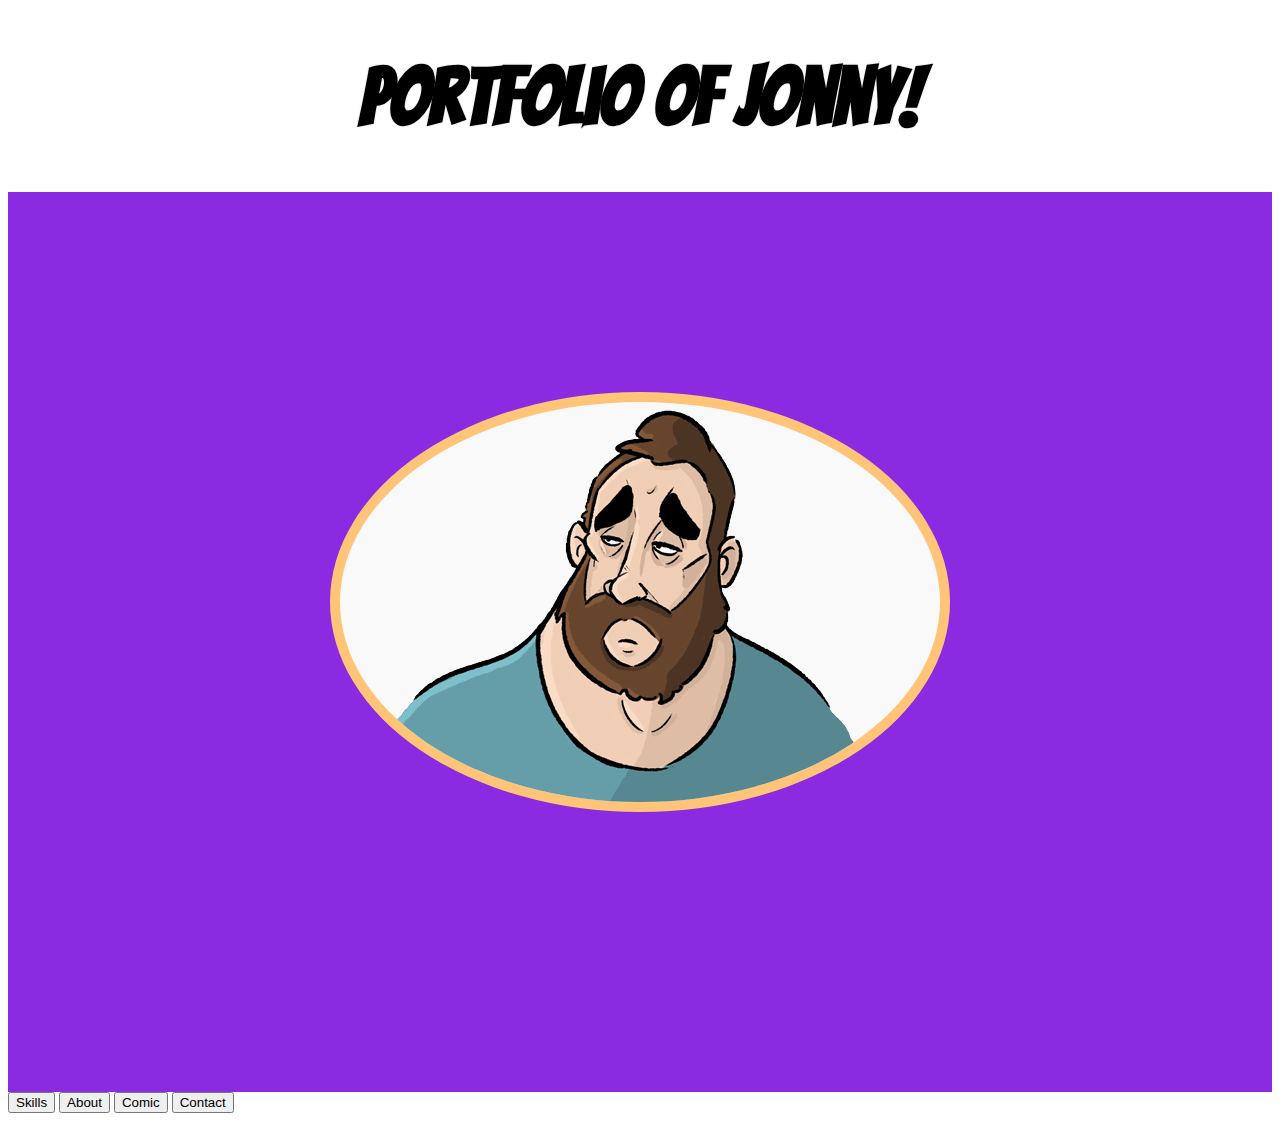
<file: index.html>
<!DOCTYPE html>
<html lang="en">
<head>
    <link rel="preconnect" href="https://fonts.googleapis.com">
<link rel="preconnect" href="https://fonts.gstatic.com" crossorigin>
<link href="https://fonts.googleapis.com/css2?family=Bangers&display=swap" rel="stylesheet">
    <meta charset="UTF-8">
    <meta http-equiv="X-UA-Compatible" content="IE=edge">
    <meta name="viewport" content="width=device-width, initial-scale=1.0">
    <link rel = "stylesheet" href = "Style.CSS"/>
    <title>Portfolio of Jonny</title>
</head>
<body>
    <header class="header-index">
        <h1 class="Home-Page-Title">Portfolio of Jonny!</h1>
    </header>
    <section class = "section-index">
        <div class = "hp-div">
        <img class = "Heading-Image" src = "Images/web page images 1.png" alt = "Heading-Picture"/>
    </div>
    </section>
    <nav class = "nav-index"><a href = "Skills.html"><button class = "Skills" type="button">Skills</button></a>
        <a href = "About.html"><button class = "About" type = "button">About</button></a>
        <a href = "https://www.webtoons.com/en/challenge/space-pirates/the-prison-break-no-1/viewer?title_no=525568&episode_no=1"><button class = "Comic" type = "button">Comic</button></a>
        <a href =  "Contact.html"><button class = "Contact" type = "button">Contact</button></a></nav>
</body>
</html>
</file>
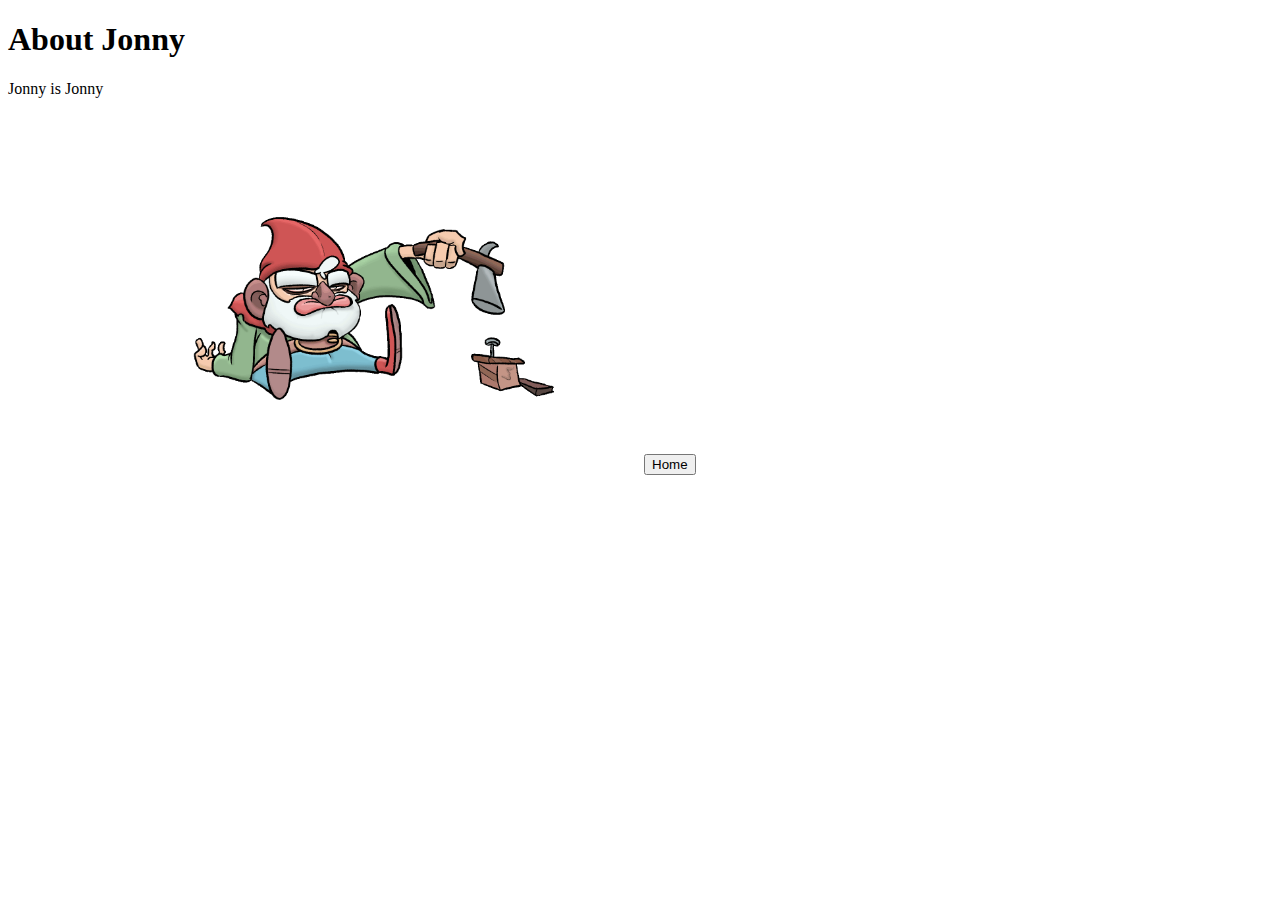
<file: About.html>
<!DOCTYPE html>
<html lang="en">
<head>
    <link rel = "stylesheet" href = "Style.CSS"/>
    <meta charset="UTF-8">
    <meta http-equiv="X-UA-Compatible" content="IE=edge">
    <meta name="viewport" content="width=device-width, initial-scale=1.0">
    <title>Document</title>
</head>
<body>
    <h1>About Jonny</h1>
    <p>Jonny is Jonny</p>
    <img class = "Dwarf" src="./Images/Portfolio-Gifs/Grumpy-gif.gif"/>
    <a href = "index.html"><button type ="button">Home</button></a>
</body>
</html>
</file>
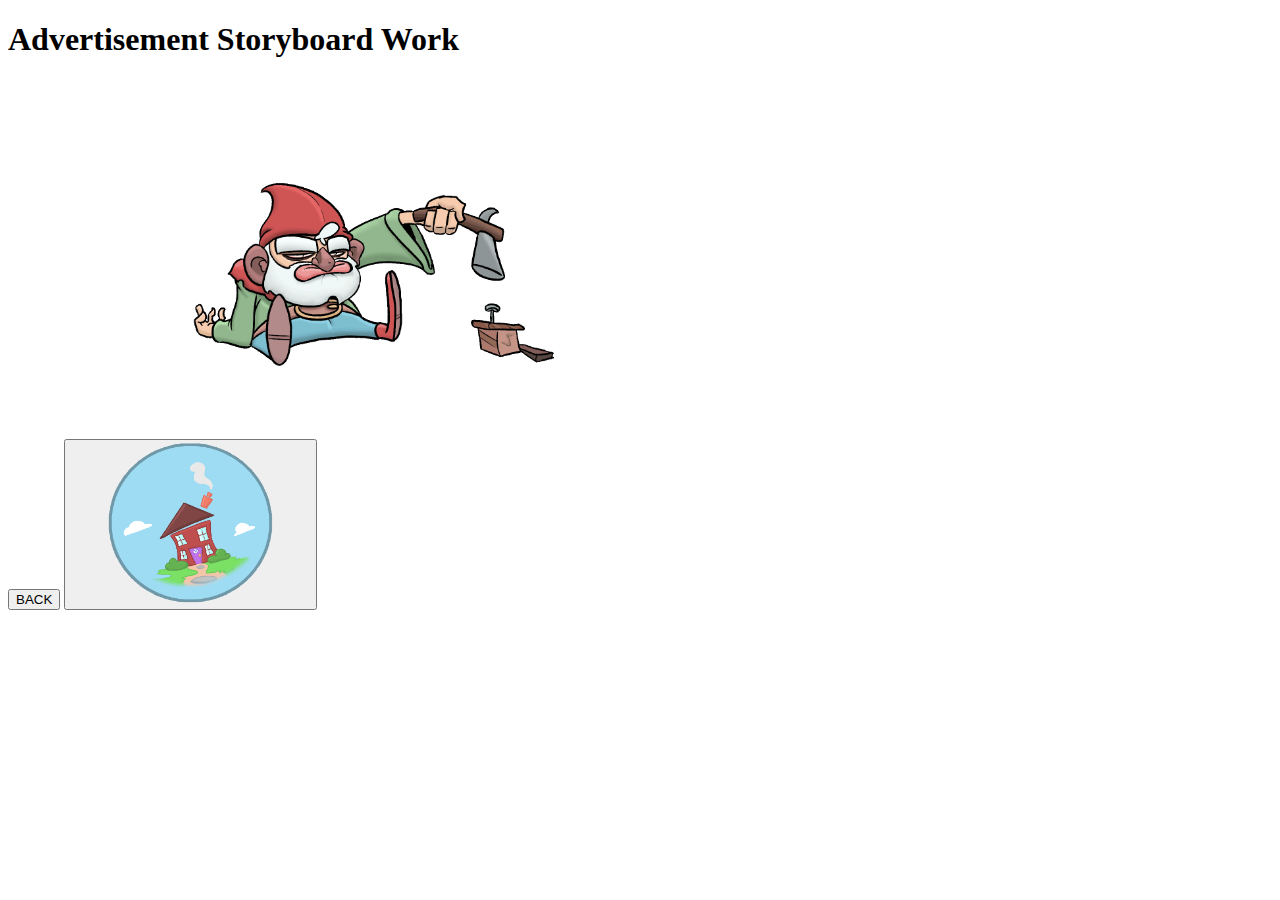
<file: Ads.html>
<!DOCTYPE html>
<html lang="en">
<head>
    <link rel = "stylesheet" href = "Style.CSS"/>
    <meta charset="UTF-8">
    <meta http-equiv="X-UA-Compatible" content="IE=edge">
    <meta name="viewport" content="width=device-width, initial-scale=1.0">
    <title>Ad-work</title>
</head>
<body>
    <Header class = "Ad-Header"><h1 class = "Ad-h1">Advertisement Storyboard Work</h1></Header>
    <content class = "Ad-content">
        <img class = "Dwarf" src="./Images/Portfolio-Gifs/Grumpy-gif.gif"/>
    </content>
    <nav class = "Ad-Nav">
        <a class = "Back-Button" href = "Storyboarding.html"><button type="button">BACK</button></a>
        <a href = "index.html"><button class = "Home-Button" type ="button"><img class = "Home-Button-Img"src = "Images/Home-Button1.png"></button></a>
    </nav>
    
</body>
</html>
</file>
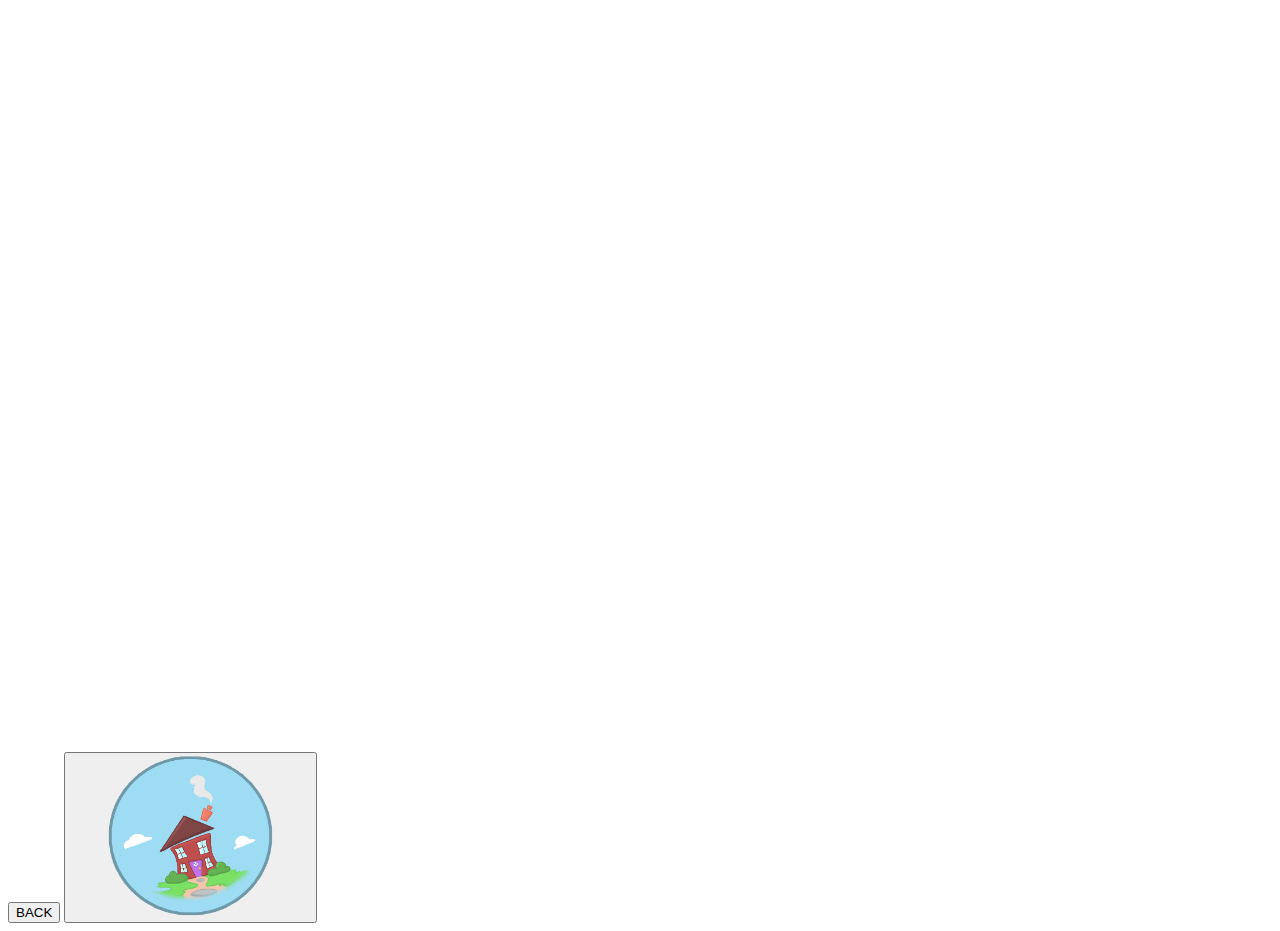
<file: Animation.html>
<!DOCTYPE html>
<html lang="en">
<head>
    <link rel = "stylesheet" href = "Style.CSS"/>
    <meta charset="UTF-8">
    <meta http-equiv="X-UA-Compatible" content="IE=edge">
    <meta name="viewport" content="width=device-width, initial-scale=1.0">
    <title>Animation</title>
</head>
<body>
    <header class = "Ani-Header"><h1 class = "Ani-h1">ANIMATION</h1></header>
    <content class = "Ani-content">
    <iframe src="https://player.vimeo.com/video/226730611?h=d0ea0719d0" width="640" height="564" frameborder="0" allow="autoplay; fullscreen" allowfullscreen></iframe>
    <iframe src="https://player.vimeo.com/video/143465004?h=3059729690" width="640" height="564" frameborder="0" allow="autoplay; fullscreen" allowfullscreen></iframe>
    <iframe src="https://player.vimeo.com/video/189633623?h=81db1bb7b2" width="640" height="564" frameborder="0" allow="autoplay; fullscreen" allowfullscreen></iframe>
    <iframe src="https://player.vimeo.com/video/195631804?h=fad90fe280" width="640" height="564" frameborder="0" allow="autoplay; fullscreen" allowfullscreen></iframe>
</content>
<nav class = "Ani-Nav"><a href = "Skills.html"><button type="button">BACK</button></a>
    <a href = "index.html"><button class = "Home-Button" type ="button"><img class = "Home-Button-Img"src = "Images/Home-Button1.png"></button></a>
</body>
</html>
</file>
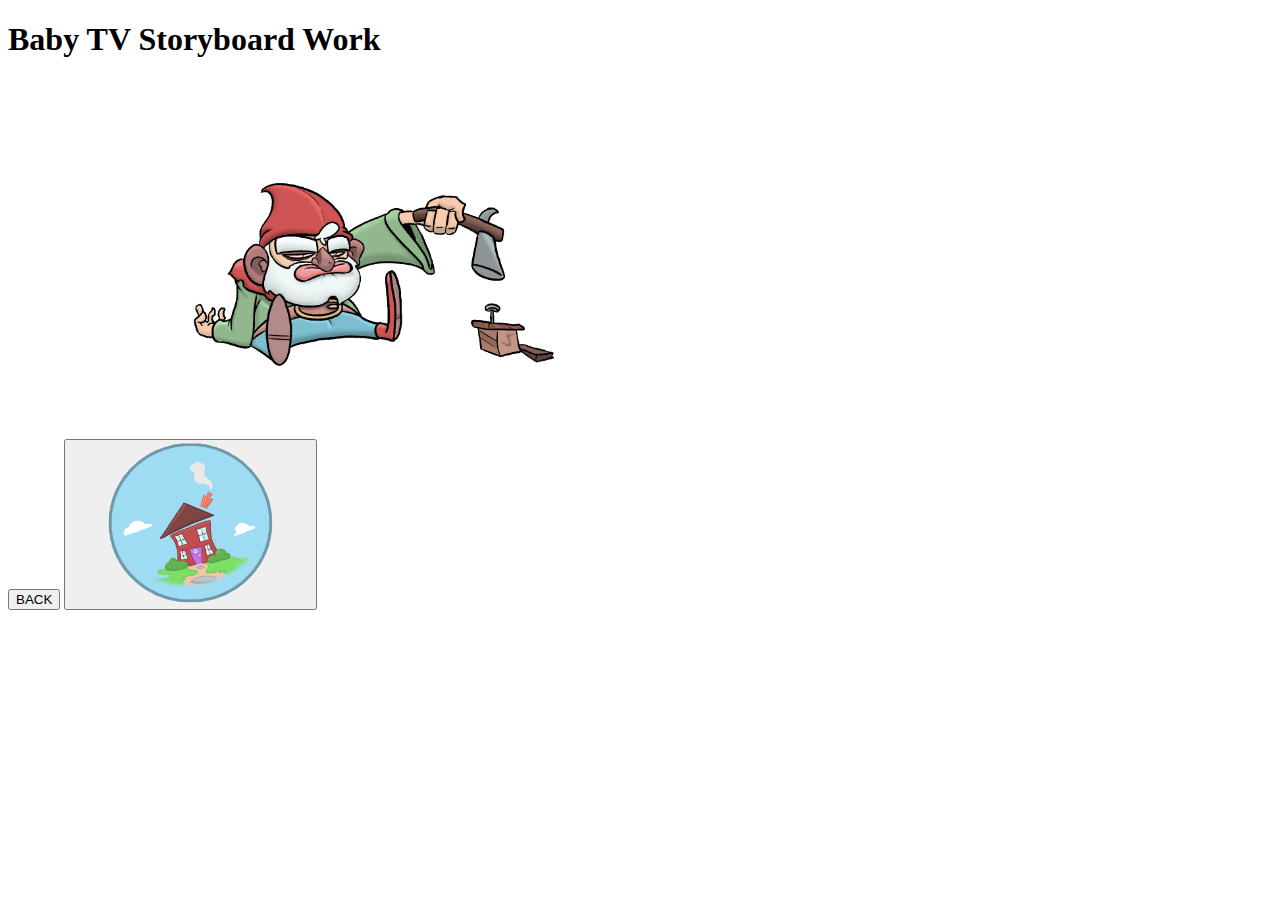
<file: Baby-TV.html>
<!DOCTYPE html>
<html lang="en">
<head>
    <link rel = "stylesheet" href = "Style.CSS"/>
    <meta charset="UTF-8">
    <meta http-equiv="X-UA-Compatible" content="IE=edge">
    <meta name="viewport" content="width=device-width, initial-scale=1.0">
    <title>BabyTV-work</title>
</head>
<body>
    <Header class = "BTV-Header"><h1 class = "BTV-h1">Baby TV Storyboard Work</h1></Header>
    <content class = "BTV-Content">
        <img class = "Dwarf" src="./Images/Portfolio-Gifs/Grumpy-gif.gif"/>
    </content>
    <nav class = "BTV-Nav">
        <a class = "Back-Button" href = "Storyboarding.html"><button type="button">BACK</button></a>
        <a href = "index.html"><button class = "Home-Button" type ="button"><img class = "Home-Button-Img"src = "Images/Home-Button1.png"></button></a>
    </nav>
    
</body>
</html>
</file>
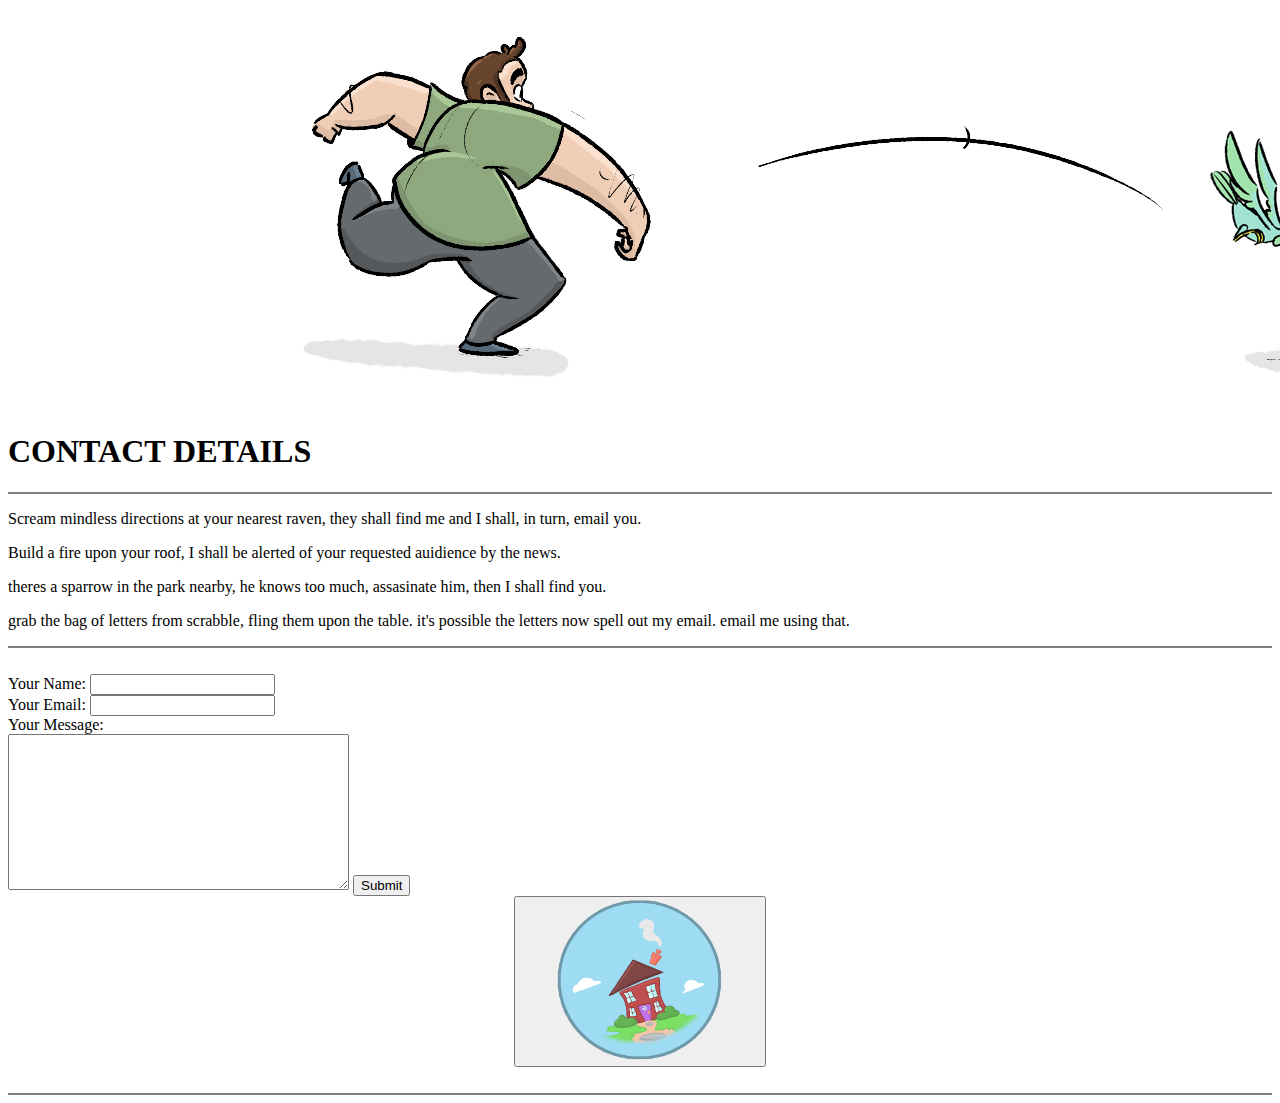
<file: Contact.html>
<!DOCTYPE html>
<html lang="en" dir="ltr">
  <head>
    <link rel = "stylesheet" href = "Style.CSS"/>
    <meta charset="utf-8">
    <title>contact Jonny!</title>
    <img src = "Images/long image 1.jpeg" />
  </head>
  <h1>CONTACT DETAILS</h1>
  <hr = "4" noshade />
  <body>
  <p>Scream mindless directions at your nearest raven, they shall find me and I shall, in turn, email you.</p>
  <p>Build a fire upon your roof, I shall be alerted of your requested auidience by the news.</p>
  <p>theres a sparrow in the park nearby, he knows too much, assasinate him, then I shall find you.</p>
  <p>grab the bag of letters from scrabble, fling them upon the table. it's possible the letters now spell out my email. email me using that.</p>
<hr = "4" noshade /><br />
  <form class ="" action = "mailto: jonathan.m.redmond@gmail.com" method = "post">
    <label>Your Name:</label>
    <input type = "text" name = "yourName" value="" /><br />
    <label>Your Email: </label>
    <input type = "email" name = "yourEmail" value="" /><br />
    <label>Your Message:</label><br />
    <textarea name = "yourMessage" rows = "10" cols = "40"></textarea>

    <input type = "submit" name = ""/>
  </form>

<center>
  <a href = "index.html"><button class = "Home-Button" type ="button"><img class = "Home-Button-Img"src = "Images/Home-Button1.png"></button></a>
</center><br />
<hr = "4" noshade />
  </body>
</html>
</file>
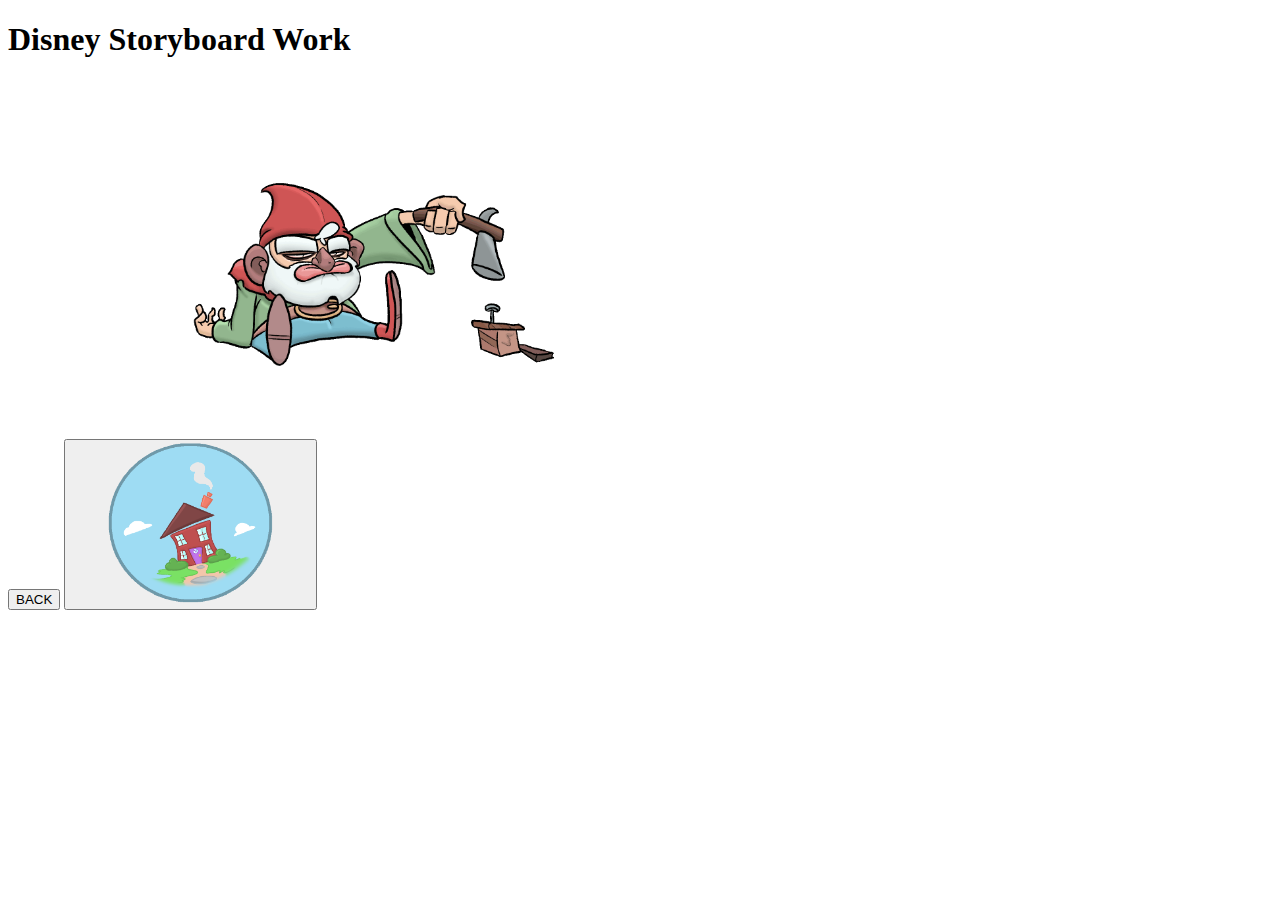
<file: Disney.html>
<!DOCTYPE html>
<html lang="en">
<head>
    <link rel = "stylesheet" href = "Style.CSS"/>
    <meta charset="UTF-8">
    <meta http-equiv="X-UA-Compatible" content="IE=edge">
    <meta name="viewport" content="width=device-width, initial-scale=1.0">
    <title>Disney-work</title>
</head>
<body>
    <Header class = "Disney-header"><h1 class = "Disney-h1">Disney Storyboard Work</h1></Header>
    <content class = "Disney-Content">
        <img class = "Dwarf" src="./Images/Portfolio-Gifs/Grumpy-gif.gif"/>

    </content>
    <nav class = "Disney-Nav">
        <a class = "Back-Button" href = "Storyboarding.html"><button type="button">BACK</button></a>
        <a href = "index.html"><button class = "Home-Button" type ="button"><img class = "Home-Button-Img"src = "Images/Home-Button1.png"></button></a>
    </nav>
    
</body>
</html>
</file>
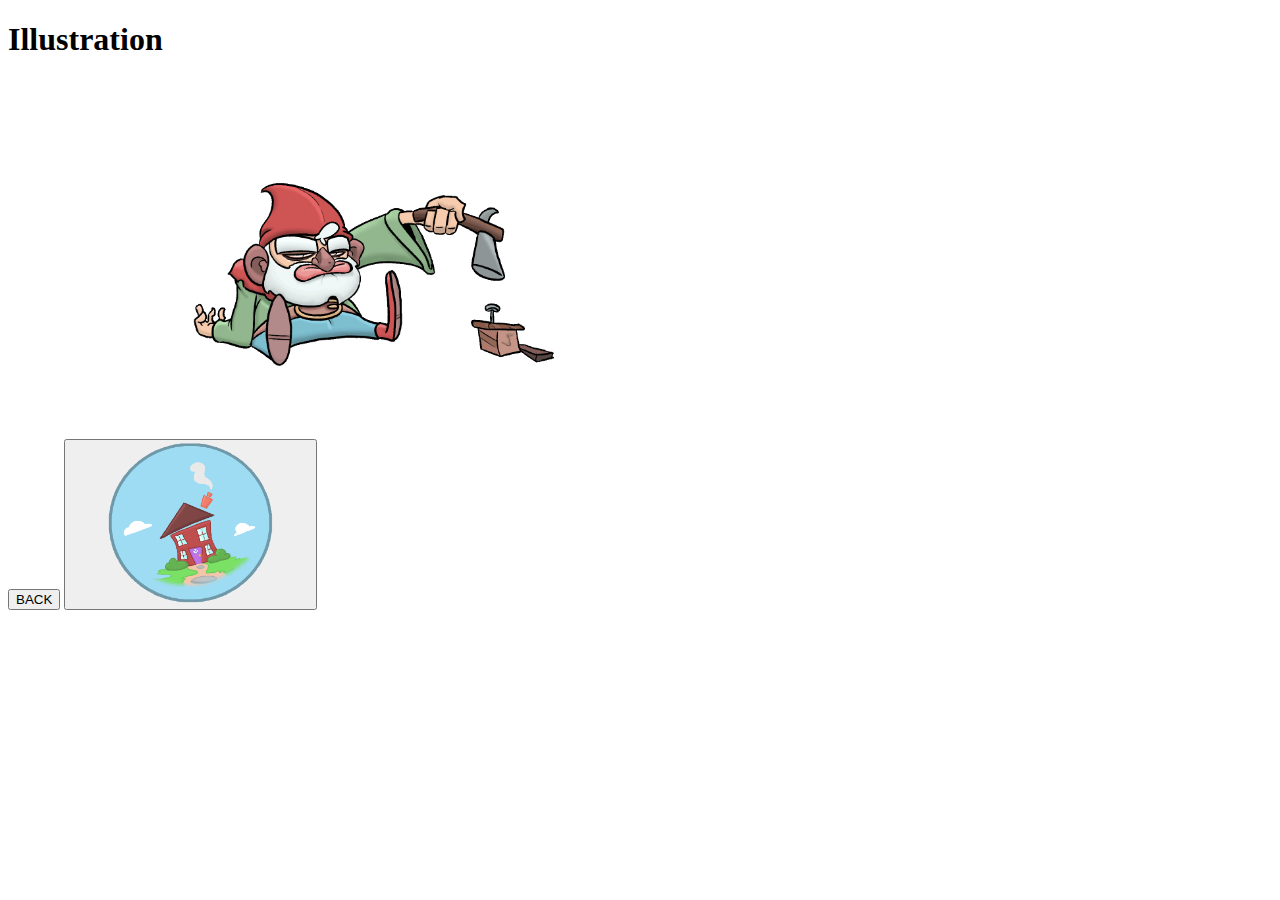
<file: Illustration.html>
<!DOCTYPE html>
<html lang="en">
<head>
    <link rel = "stylesheet" href = "Style.CSS"/>
    <meta charset="UTF-8">
    <meta http-equiv="X-UA-Compatible" content="IE=edge">
    <meta name="viewport" content="width=device-width, initial-scale=1.0">
    <title>Illustration</title>
</head>
<body>
    <header class = "Ill-Header"><h1 class = "Ill-h1">Illustration</h1></header>
    <content class = "Ill-content">
        <img class = "Dwarf" src="./Images/Portfolio-Gifs/Grumpy-gif.gif"/>
    </content>
    <nav class = "Ill-Nav">
        <a href = "Skills.html"><button class = "Back-button" type = "button">BACK</button></a>
        <a href = "index.html"><button class = "Home-Button" type ="button"><img class = "Home-Button-Img"src = "Images/Home-Button1.png"></button></a>
    </nav>
    
</body>
</html>
</file>
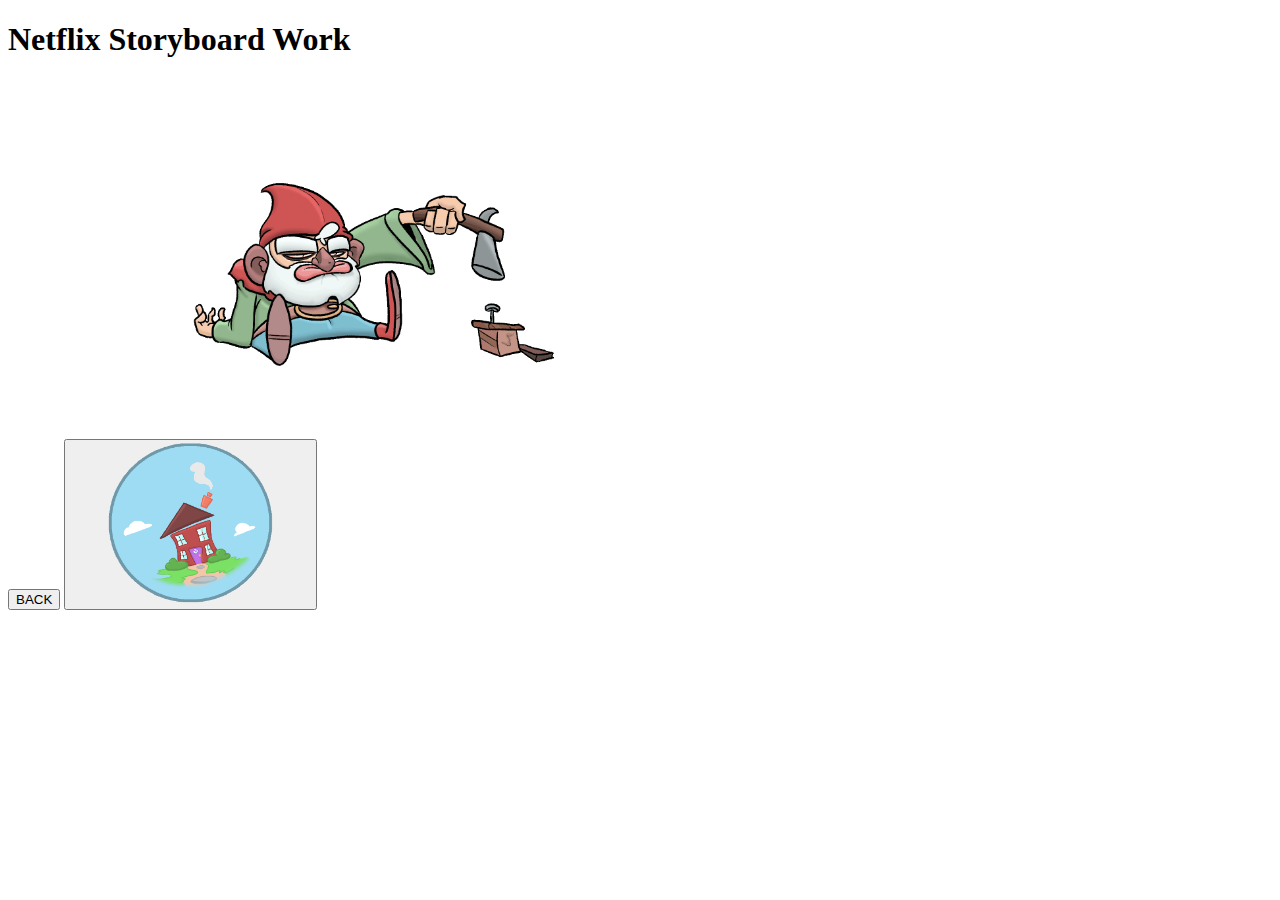
<file: Netflix.html>
<!DOCTYPE html>
<html lang="en">
<head>
    <link rel = "stylesheet" href = "Style.CSS"/>
    <meta charset="UTF-8">
    <meta http-equiv="X-UA-Compatible" content="IE=edge">
    <meta name="viewport" content="width=device-width, initial-scale=1.0">
    <title>Netflix-Work</title>
</head>
<body>
    <Header class = "Netflix-Header"><h1 class = "Netflix-h1">Netflix Storyboard Work</h1></Header>
    <content class = "Netflix-Content">
        <img class = "Dwarf" src="./Images/Portfolio-Gifs/Grumpy-gif.gif"/>
    </content>
    <nav class = "Netflix-Nav">
        <a class = "Back-Button" href = "Storyboarding.html"><button class = "Back-Button" type="button">BACK</button></a>
        <a href = "index.html"><button class = "Home-Button" type ="button"><img class = "Home-Button-Img"src = "Images/Home-Button1.png"></button></a>
    </nav>
    
</body>
</html>
</file>
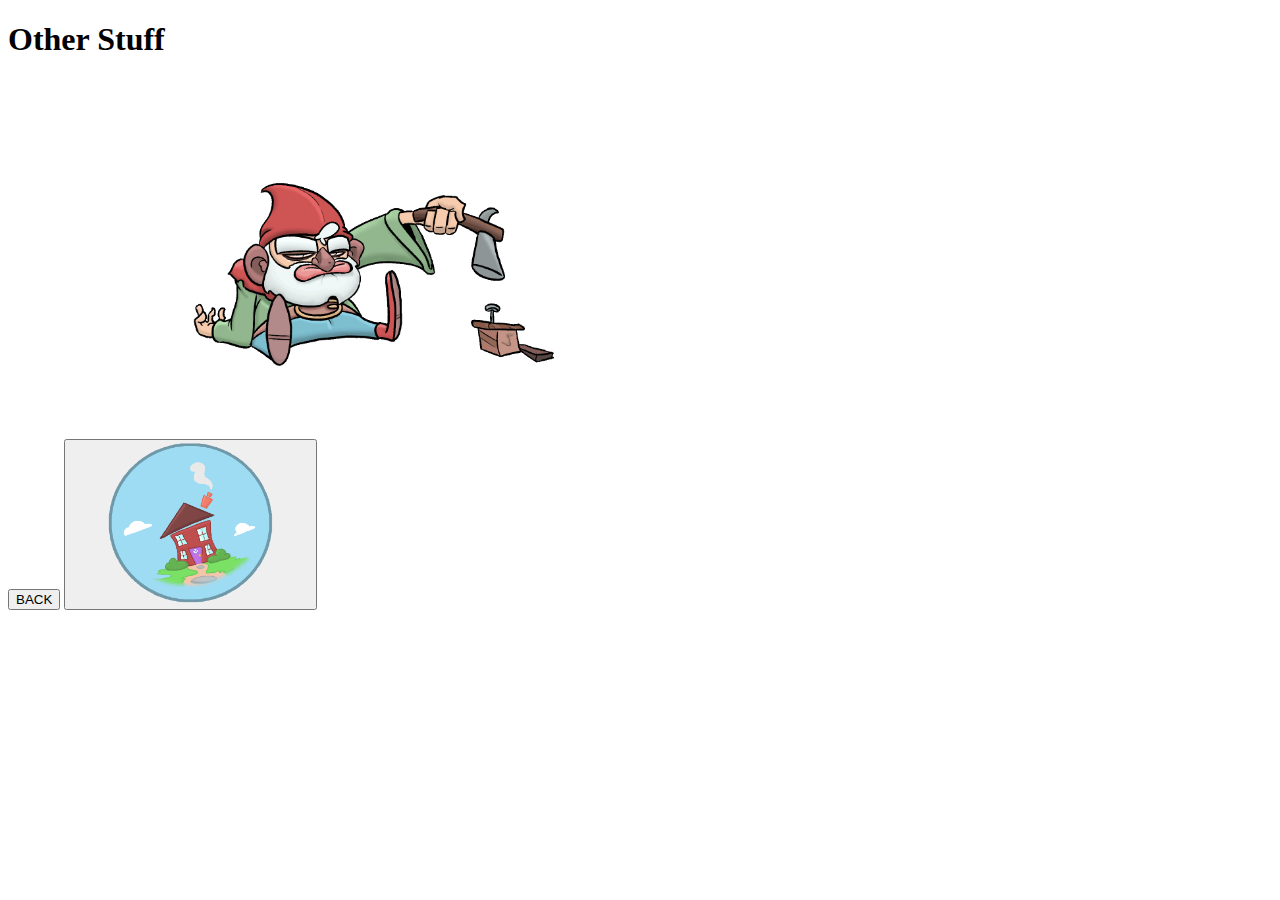
<file: Other-Stuff.html>
<!DOCTYPE html>
<html lang="en">
<head>
    <link rel = "stylesheet" href = "Style.CSS"/>
    <meta charset="UTF-8">
    <meta http-equiv="X-UA-Compatible" content="IE=edge">
    <meta name="viewport" content="width=device-width, initial-scale=1.0">
    <title>Other-Stuff</title>
</head>
<body>
    <Header class = "OS-Header"><h1 class = "OS-h1">Other Stuff</h1></Header>
    <content class = "OS-content">
        <img class = "Dwarf" src="./Images/Portfolio-Gifs/Grumpy-gif.gif"/></content>
    <nav class = "OS-Nav">
        <a class = "Back-Button" href = "Programming.html"><button class = "Back-Button" type="button">BACK</button></a>
        <a href = "index.html"><button class = "Home-Button" type ="button"><img class = "Home-Button-Img"src = "Images/Home-Button1.png"></button></a>
    </nav>
</body>
</html>
</file>
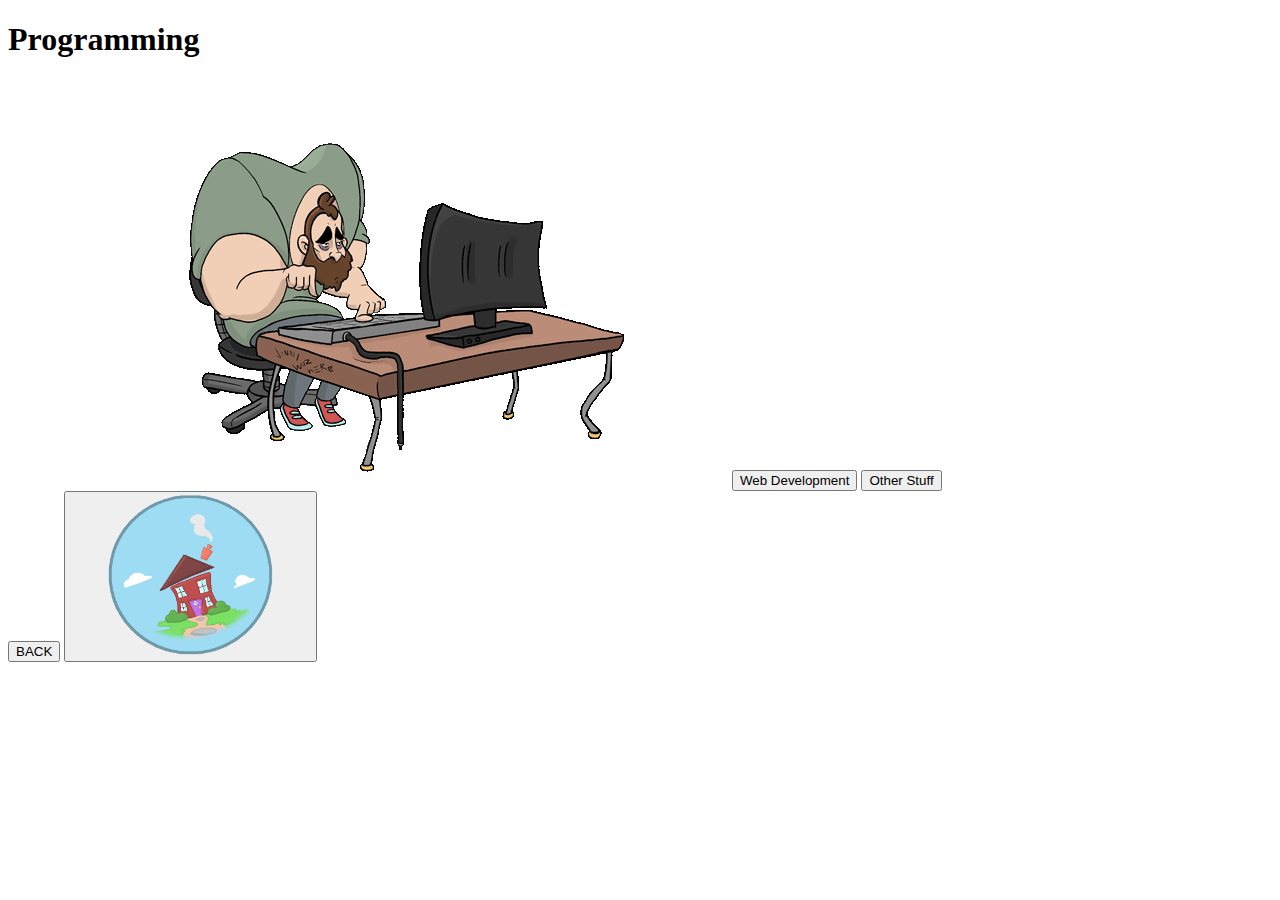
<file: Programming.html>
<!DOCTYPE html>
<html lang="en">
<head>
    <link rel = "stylesheet" href = "Style.CSS"/>
    <meta charset="UTF-8">
    <meta http-equiv="X-UA-Compatible" content="IE=edge">
    <meta name="viewport" content="width=device-width, initial-scale=1.0">
    <title>Programming</title>
</head>
<body>
    <header class = "Prog-header"><h1 class = "Prog-h1">Programming</h1></header>
    <content class = "Prog-Content">
        <img class = "Prog-Gif" src = "Images/workingjonit-1.gif" alt = "computerJon"/>
        <a href = "web-development.html"><button class = "WebDev-Button" type = "button">Web Development</button></a>
        <a href = "Other-Stuff.html"><button class = "OtherStuff-Button" type = "button">Other Stuff</button></a>
    </content>
    <nav class = "Prog-Nav">
        <a href = "Skills.html"><button class = "Back-Button" type="button">BACK</button></a>
        <a href = "index.html"><button class = "Home-Button" type ="button"><img class = "Home-Button-Img"src = "Images/Home-Button1.png"></button></a>
    </nav>
    
</body>
</html>
</file>
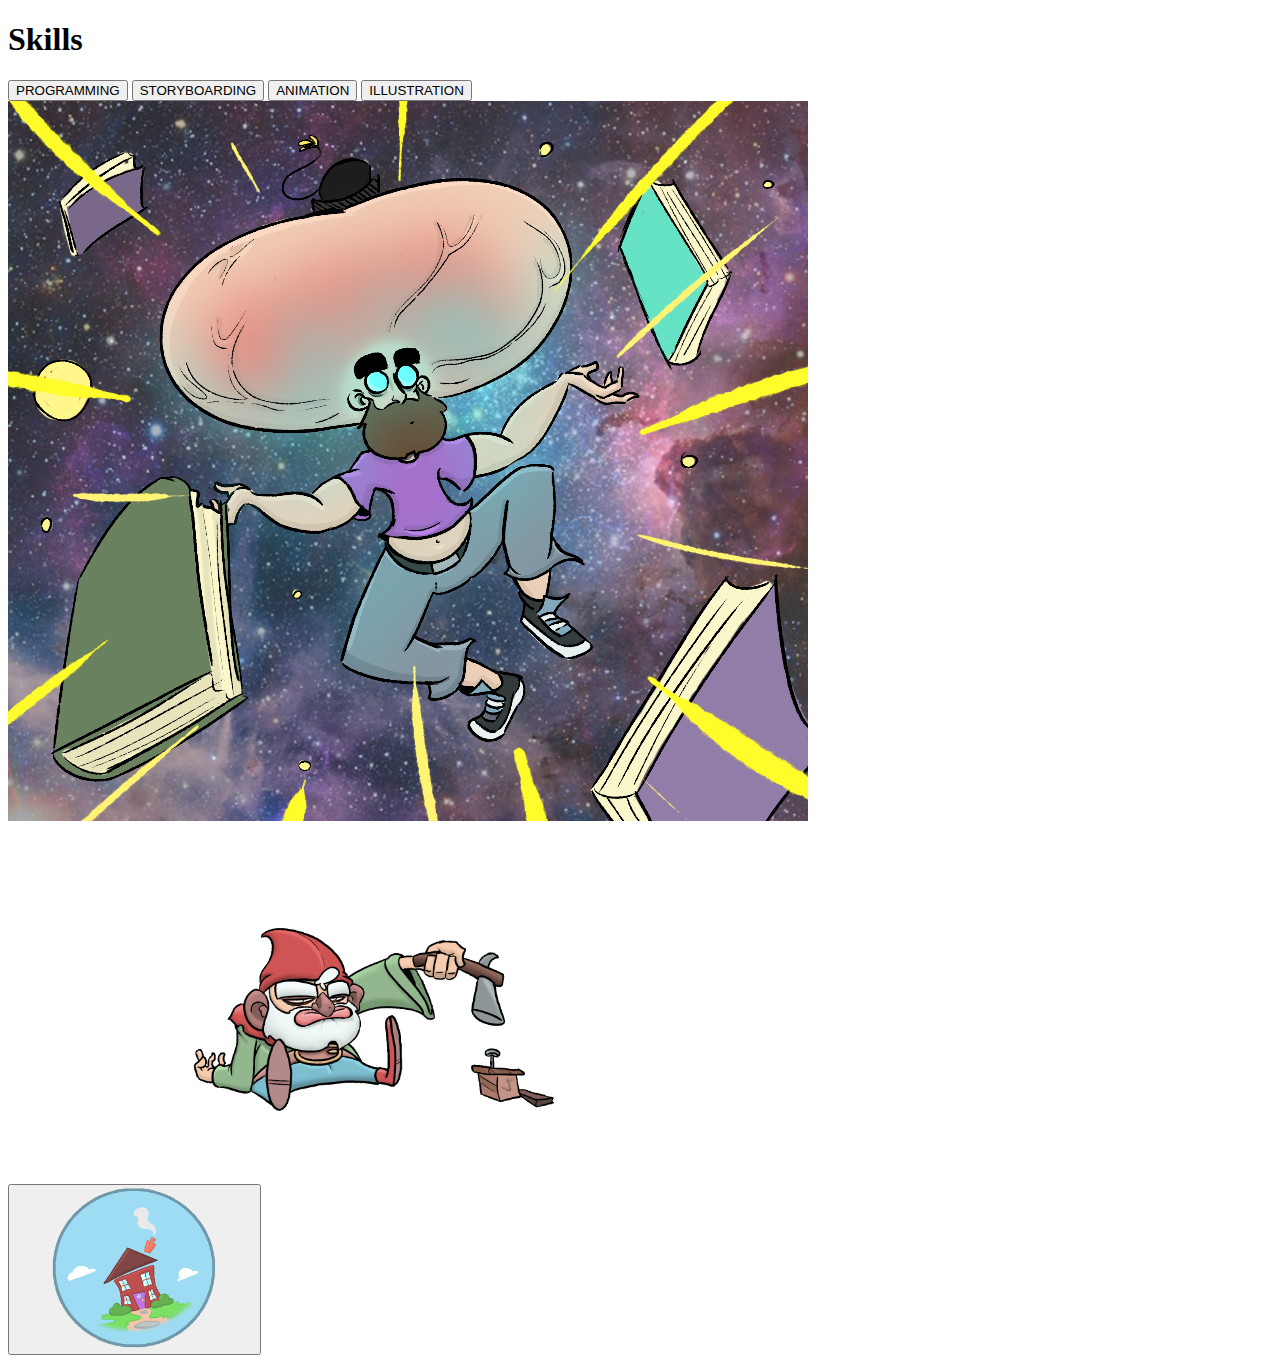
<file: Skills.html>
<!DOCTYPE html>
<html lang="en">
<head>
    <link rel = "stylesheet" href = "Style.CSS"/>
    <meta charset="UTF-8">
    <meta http-equiv="X-UA-Compatible" content="IE=edge">
    <meta name="viewport" content="width=device-width, initial-scale=1.0">
    <title>Jonny-Skills</title>
</head>
<body>
    <header class = "Header-Skills"><h1 class = "Skills-Title">Skills</h1></header>
    <div class = "Skills-Div">
            <a href = "Programming.html"><button class = "Programming-Button" type="buton">PROGRAMMING</button></a>
            <a href = "Storyboarding.html"><button class = "Storyboard-Button" type = "button">STORYBOARDING</button></a>
            <a href = "Animation.html"><button class = "Animation-Button" type = "button">ANIMATION</button></a>
            <a href = "Illustration.html"><button class = "Illustration-Button" type ="button">ILLUSTRATION</button><a href = "index.html"></a>
            <img class = "Skills-Image-Main" src = "Images/web page images brain.jpeg">
    </div>
    <img class = "Dwarf" src="./Images/Portfolio-Gifs/Grumpy-gif.gif"/>
    <nav>
        <a href = "index.html"><button class = "Home-Button" type ="button"><img class = "Home-Button-Img"src = "Images/Home-Button1.png"></button></a>
    </nav>
    
</body>
</html>
</file>
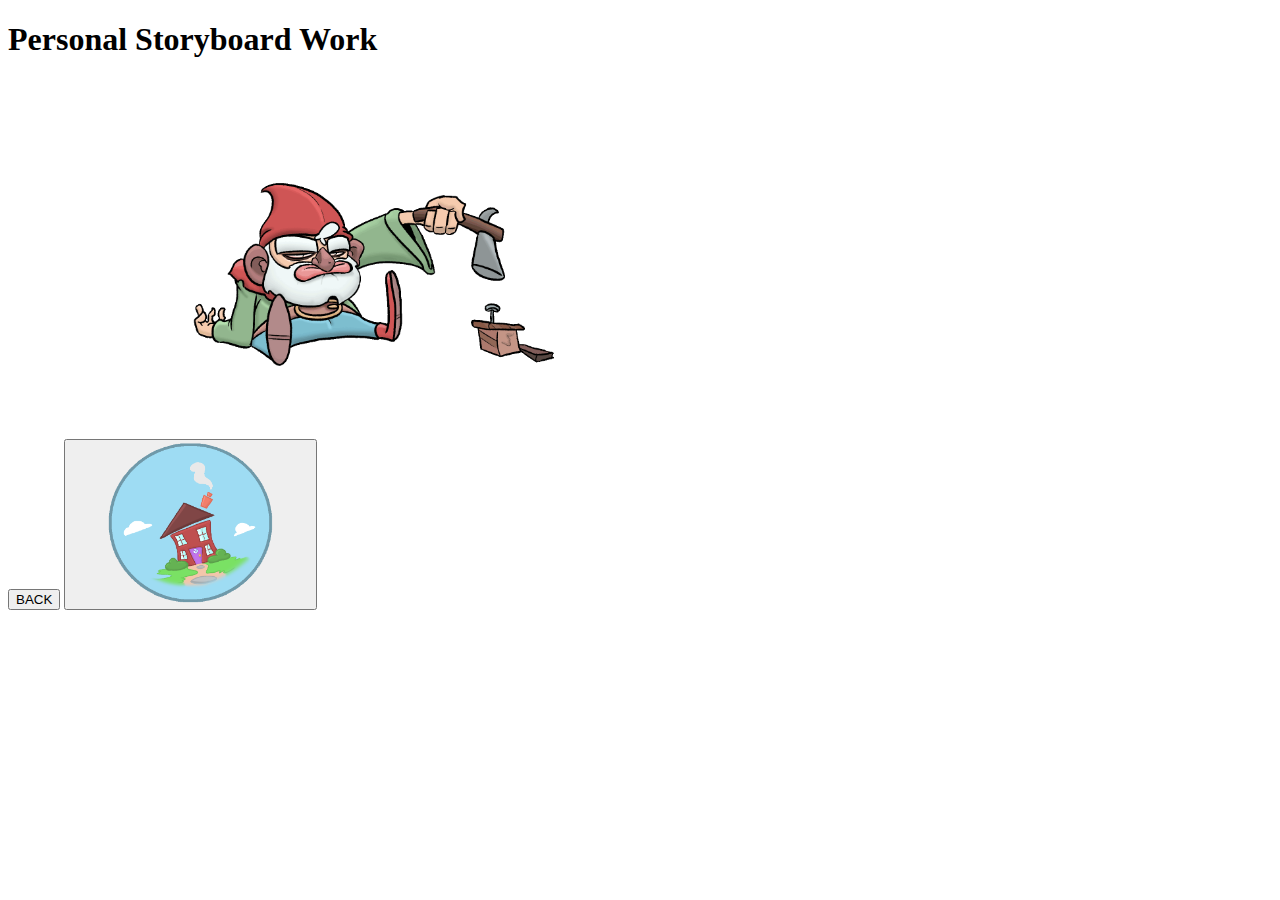
<file: Storyboard-Personal.html>
<!DOCTYPE html>
<html lang="en">
<head>
    <link rel = "stylesheet" href = "Style.CSS"/>
    <meta charset="UTF-8">
    <meta http-equiv="X-UA-Compatible" content="IE=edge">
    <meta name="viewport" content="width=device-width, initial-scale=1.0">
    <title>Personal-work</title>
</head>
<body>
    <Header class = "SP-Header"><h1 class = "SP-h1">Personal Storyboard Work</h1></Header>
    <content class = "SP-Content">
        <img class = "Dwarf" src="./Images/Portfolio-Gifs/Grumpy-gif.gif"/>
    </content>
    <nav class = "SP-Nav">
        <a class = "Back-Button" href = "Storyboarding.html"><button type="button">BACK</button></a>
        <a href = "index.html"><button class = "Home-Button" type ="button"><img class = "Home-Button-Img"src = "Images/Home-Button1.png"></button></a>
    </nav>
    
</body>
</html>
</file>
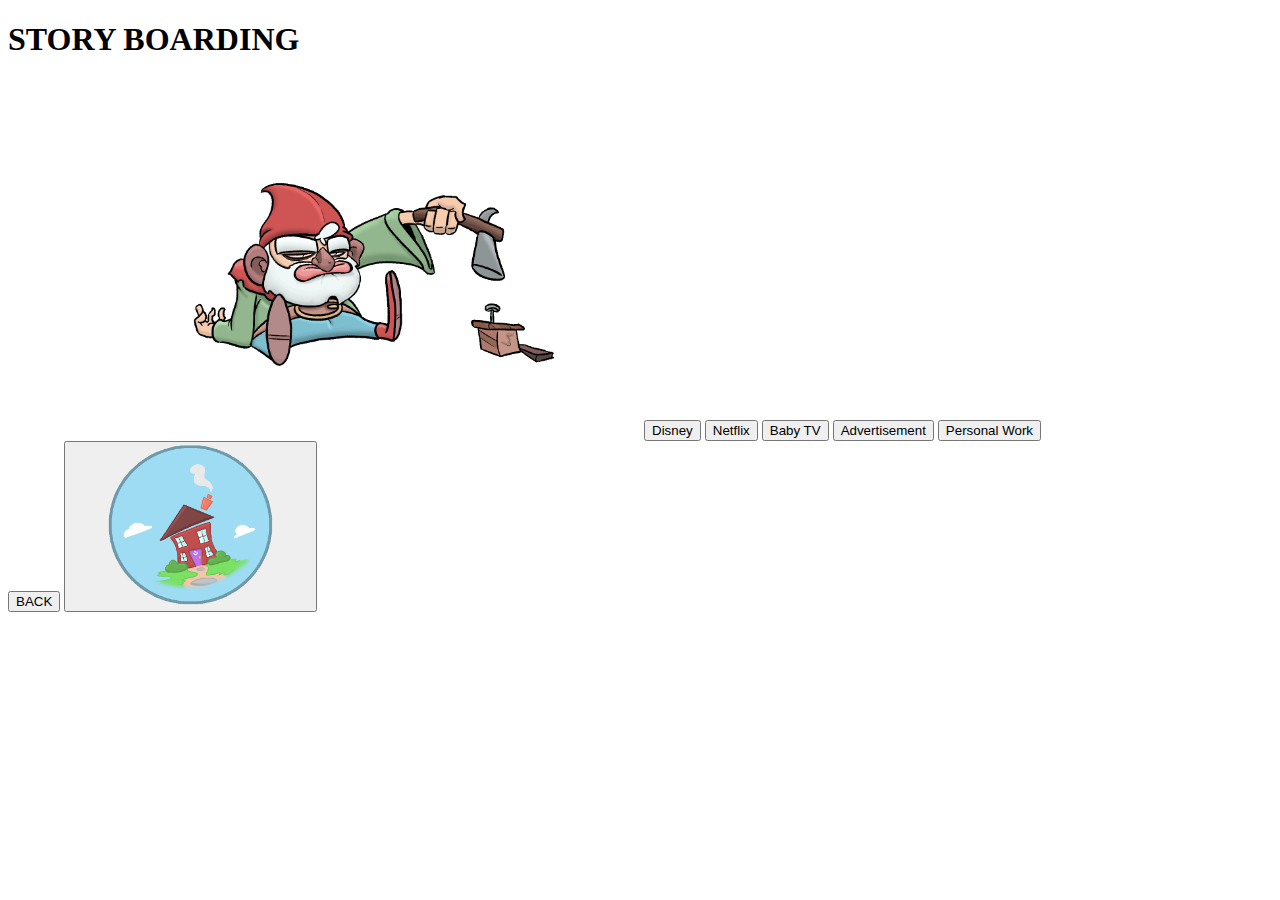
<file: Storyboarding.html>
<!DOCTYPE html>
<html lang="en">
<head>
    <link rel = "stylesheet" href = "Style.CSS"/>
    <meta charset="UTF-8">
    <meta http-equiv="X-UA-Compatible" content="IE=edge">
    <meta name="viewport" content="width=device-width, initial-scale=1.0">
    <title>STORYBOARDING</title>
</head>
<body>
    <Header class = "Storyboard-Header"><h1>STORY BOARDING</h1></Header>
    <img class = "Dwarf" src="./Images/Portfolio-Gifs/Grumpy-gif.gif"/>
    <a href = "Disney.html"><button class = "Disney-Button" type ="button">Disney</button></a>
    <a href = "Netflix.html"><button class = "Netflix-Button" type ="button">Netflix</button></a>
    <a href = "Baby-TV.html"><button class = "BabyTV-Button" type = "button">Baby TV</button></a>
    <a href = "Ads.html"><button class = "Ad-Button" type = "button">Advertisement</button></a>
    <a href = "Storyboard-Personal.html"><button class = "Personal-Work-button" type = "button">Personal Work</button></a>
    <nav class = "Storyboard-Nav">
        <a href = "Skills.html"><button class = "Skills" type="button">BACK</button></a>
        <a href = "index.html"><button class = "Home-Button" type ="button"><img class = "Home-Button-Img"src = "Images/Home-Button1.png"></button></a>
    </nav>
</body>
</html>
</file>
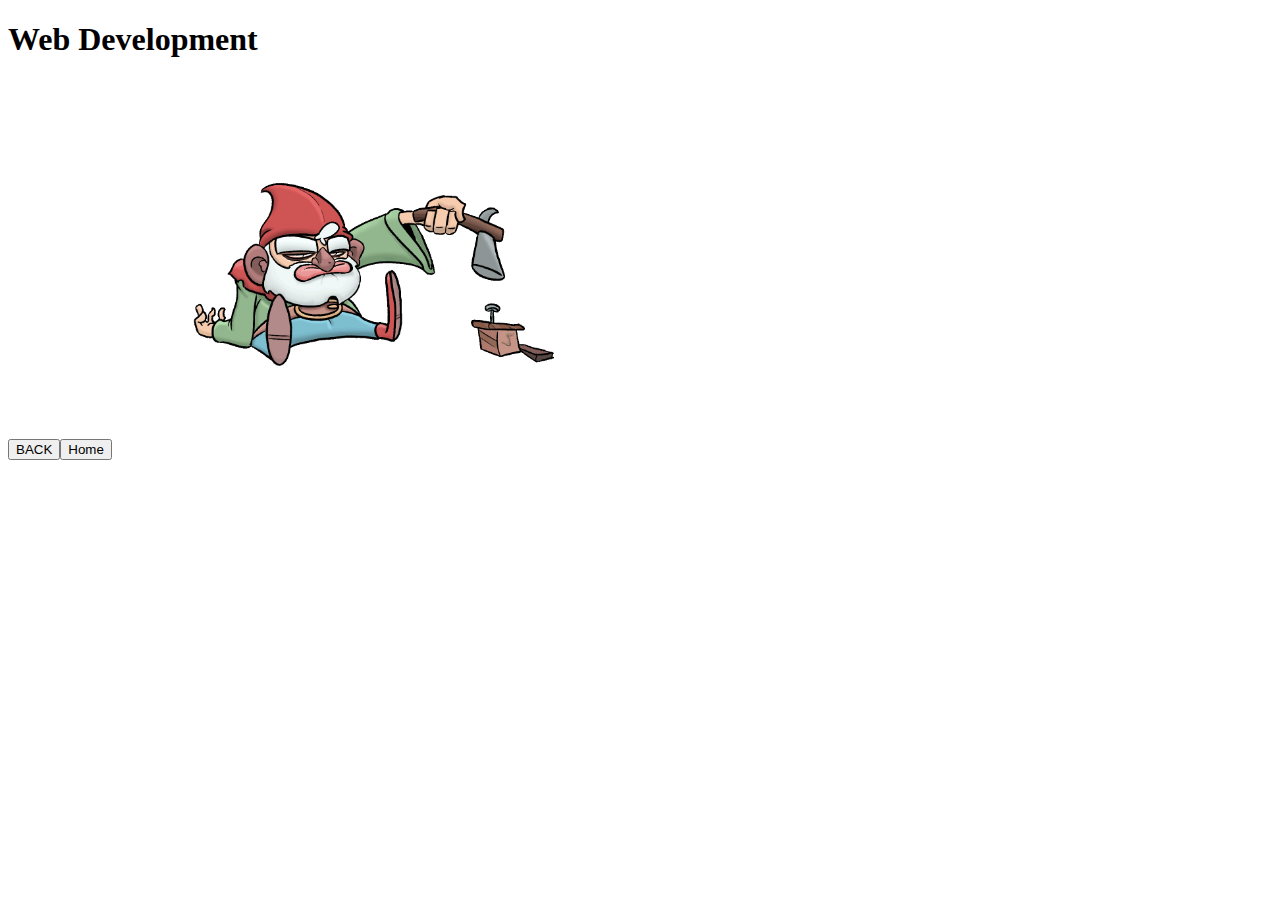
<file: web-development.html>
<!DOCTYPE html>
<html lang="en">
<head>
    <link rel = "stylesheet" href = "Style.CSS"/>
    <meta charset="UTF-8">
    <meta http-equiv="X-UA-Compatible" content="IE=edge">
    <meta name="viewport" content="width=device-width, initial-scale=1.0">
    <title>WebDev</title>
</head>
<body>
    <Header class = "WebDev-Header"><h1 class = "WebDev-h1">Web Development</h1></Header>
    <content class = "WebDev-content">
        <img class = "Dwarf" src="./Images/Portfolio-Gifs/Grumpy-gif.gif"/>
    </content>
    <nav class = "WebDev-Nav">
        <a class = "Back-Button" href = "Programming.html"><button type="button">BACK</button></a><a href = "index.html"><button type ="button">Home</button></a>
    </nav>
</body>
</html>
</file>
<file: Style.CSS>
.Dwarf{
    width:50%;

}

/* ALL */

.Home-Button-Img {
    width:70%;
   
}

.Home-Button {
width:20%;
}

.Back-Button {

}


/* INDEX */

.header-index {
    
}

.Home-Page-Title {
    font-family: 'Bangers', cursive;
    text-align:center;
    font-size:500%;
    text-shadow: 1px 0 0 #F1F1F1, 0 -1px 0 #F1F1F1, 0 1px 0 #F1F1F1, -1px 0 0 #F1F1F1;

    
}

.section-index {
    border:10px;
    width:100%;
    height:900px;
    margin:0px;
    background-color:blueviolet;

}

.hp-div {
    display:flex;
    justify-content:center;
    
}

.Heading-Image {
    background-color:#F9F9F9;
  border: 10px solid #555;
  border-color:#FFC478;
  border-radius: 100%;
  height:120%;
  margin-top: 200px;
  


}

/* INDEX BUTTONS */

.About {

}

.Skills {

}

.Comic {

}

.Contact {

}

/* SKILLS */

.Skills-Title {

}

.Header-Skills {

}

.Skills-Title {

}

.Skills-Image-Main {

}

/* SKILLS BUTTONS */

.Programming-Button {

}

.Storyboard-Button {

}

.Animation-Button {

}

/* STORYBOARDING */

.Storyboard-Header {

}

.Disney-Button {

}

.Netflix-Button {

}

.BabyTV-Button {

}

.Ad-Button {

}

.Personal-Work-button {

}

.Storyboard-Nav {

}


/* DISNEY */

.Disney-header {

}

.Disney-h1 {

}

.Disney-Content {

}

.Disney-Nav {

}


/* NETFLIX */

.Netflix-Header {

}

.Netflix-h1 {

}

.Netflix-Content {

}

.Netflix-Nav {

}

BABY TV 

.BTV-Header {

}

.BTV-h1 {

}

.BTV-Content {

}

.BTV-Nav {

}

/* STORYBOARD PERSONAL  */

.SP-Header {

}


.SP-h1 {

}

.SP-Content {

}

.SP-Nav {

}

/* ADVERTISEMENT */

.Ad-Header {

}

.Ad-h1 {

}

.Ad-content {

}

.Ad-Nav {

}

/* PROGRAMMING  */

.Prog-header {

}

.Prog-h1 {

}

.Prog-content {

}

.Prog-Gif {

}

.Porg-Nav {

}

/* BUTTONS  */

.WebDev-Button {

}

.OtherStuff-Button {

}

/* WEB DEVELOPMENT */

.WebDev-Header {

}

.WebDev-h1 {

}

.WebDev-content {

}

.WebDev-Nav {

}

/* OTHER STUFF  */

.OS-header {

}

.OS-h1 {

}

.OS-content {

}

.OS-Nav {

}

/* ILLUSTRATION */

.Ill-Header {

}

.Ill-h1 {

}

.Ill-content {

}

.Ill-nav {

}

/* ANIMATION  */

.Ani-Header {

}

.Ani-h1 {

}

.Ani-content {

}

/* iframe { */



.Ani-Nav {

}


/* ABOUT  */

.About-header {

    background-color:blue;

}

.About-h1 {

}
</file>
